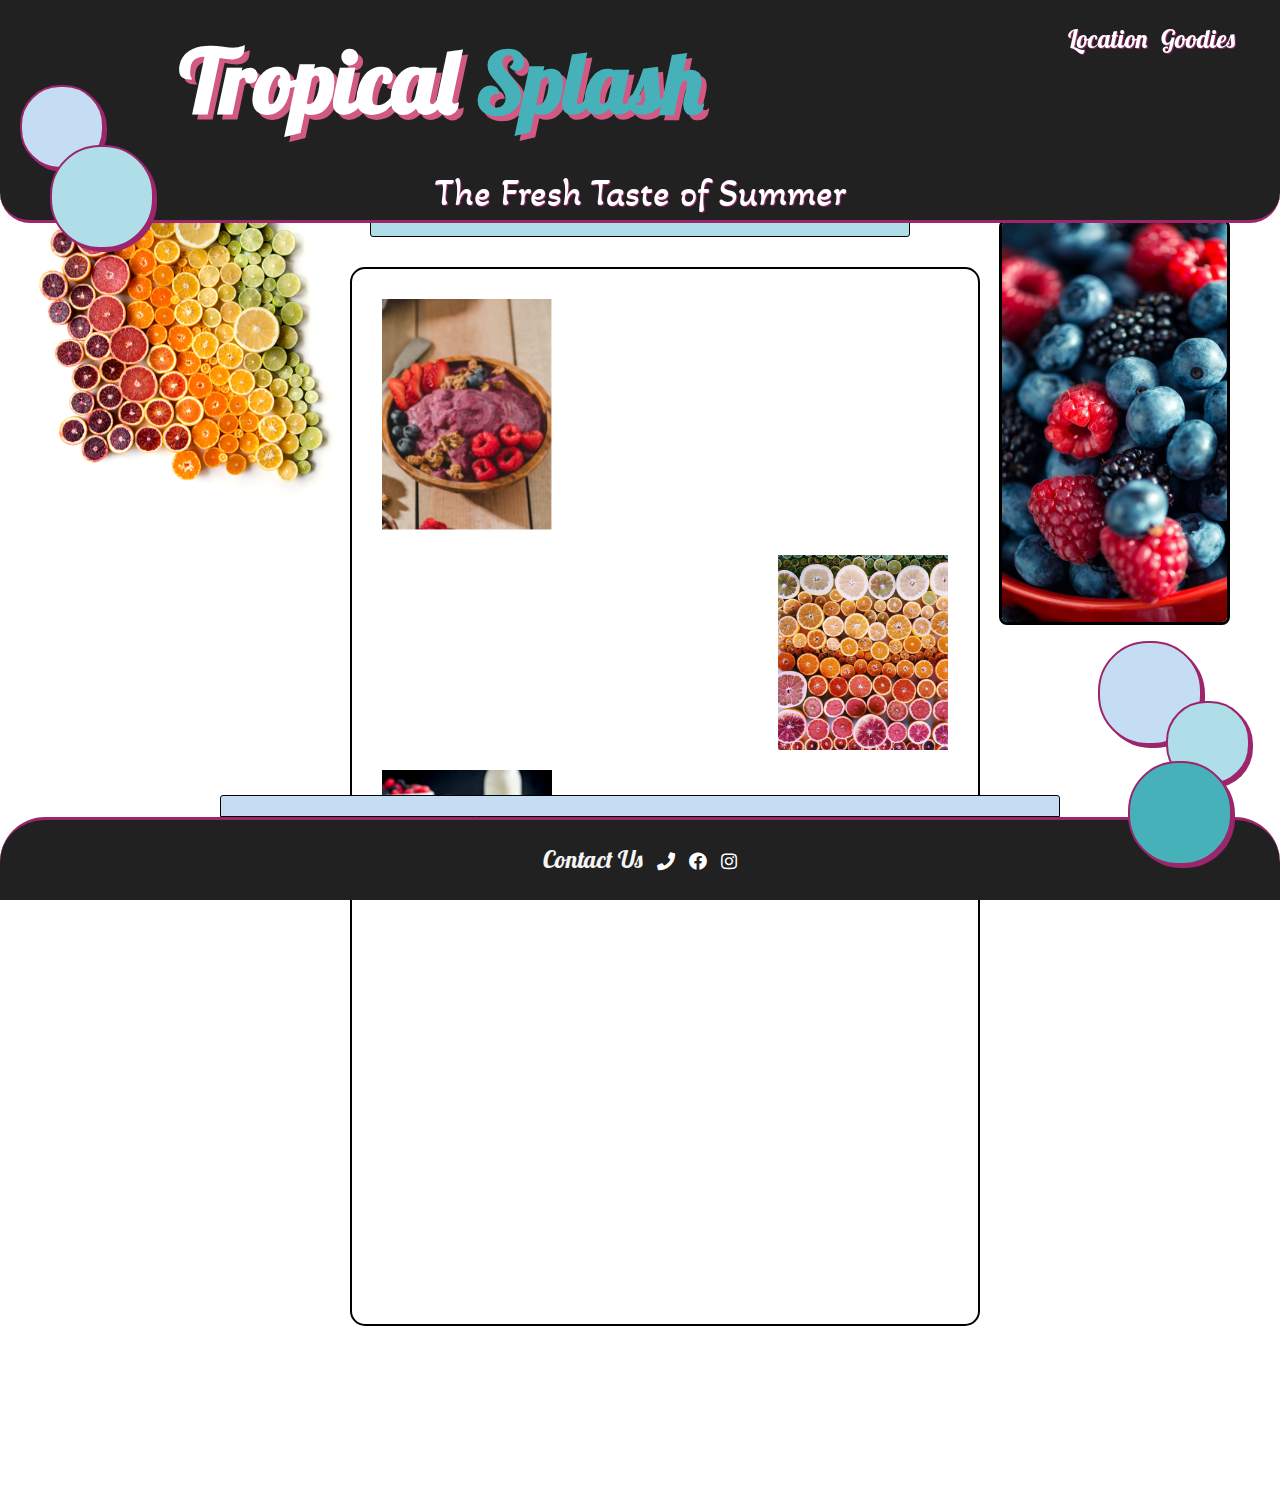
<file: index.html>
<!DOCTYPE html>

<html lang="en">
    <head>
       <link rel="stylesheet" href="css/style.css" type="text/css">                <!--css page-->
       <link rel="stylesheet" href="css/fontawesome/css/all.css" type="text/css">  <!--fontawesome-->
       <meta name="viewport" content="width=device-width, initial-scale=1.0">      <!--mobile-->
       <meta charset="utf-8">                                                      <!--encoding-->
       <link rel="icon" type="image/png" href="css/img/fav/ts.png">                <!--favicon-->
                                                                                                                         <!--akaya style-->  
       <link href="https://fonts.googleapis.com/css2?family=Akaya+Kanadaka&family=Lobster&display=swap" rel="stylesheet">             
       <title>Tropical Splash</title>
    
    </head>

    <body>

           <!--Navigation Bar and Title-->

        <header>
            <h1 id="title">Tropical <span>Splash</span></h1>
            <ul id="navigation">
                <li><a href="#map">Location</a></li>
                <li><a href="menu.html">Goodies</a></li>
            </ul>
            <ul id="mobile">
                <li><a href="#map"><i class="far fa-compass fa-2x"></i></a></li>
                <li><a href="menu.html"><i class="fas fa-blender fa-2x"></i></a></li>
                <li><a href="#phone"><i class="fas fa-phone-volume fa-2x"></i></a></li> 
            </ul>
           

        </header>


              <!--DECORATIONS-->

    
         <div id="presentation">
            <h1>The Fresh Taste of Summer</h1>
         </div>
         <div id="ball1">
         </div>
         <div id="ball2">
         </div>
         <div id="bar">
         </div>
         <div id="ball3">
        </div>
        <div id="ball4">
        </div>
        <div id="ball5">
        </div>
        
      <div id="ocom">
          <img src="css/img/comp2.png" alt="can u see me?">
      </div>
     
      <div id="picleft">
        <img src="css/img/berries.jpg" alt="berries">
      </div>
    


                 <!--Main-->



      <div id="main">
        <div class="mainp">
            <img src="css/img/bowl.jpg" alt="bowl">
        </div>
        <div id="due" class="mainp">
              <img src="css/img/comp1.jpg" alt="comp1">
        </div>
          <div class="mainp">
              <img src="css/img/crepes.jpg" alt="">
          </div>
          <div id="map">
            <iframe src="https://www.google.com/maps/embed?pb=!1m14!1m12!1m3!1d96193.76665538177!2d16.812040471935028!3d41.11148533086047!2m3!1f0!2f0!3f0!3m2!1i1024!2i768!4f13.1!5e0!3m2!1sen!2sus!4v1630699115157!5m2!1sen!2sus" width="400" height="300" style="border:0;" allowfullscreen="" loading="lazy"></iframe>
          </div>

      </div>

      <div id="btmpic">
      </div>
      




    </body>
    <footer>
        
        <p>Contact Us</p>
        <a id="phone" href="tel:+1 7084469590"><i class="fas fa-phone"></i></a>
        <a href="#"><i class="fab fa-facebook"></i></a>
        <a href="#"><i class="fab fa-instagram"></i></a>
    </footer>
</html>
</file>
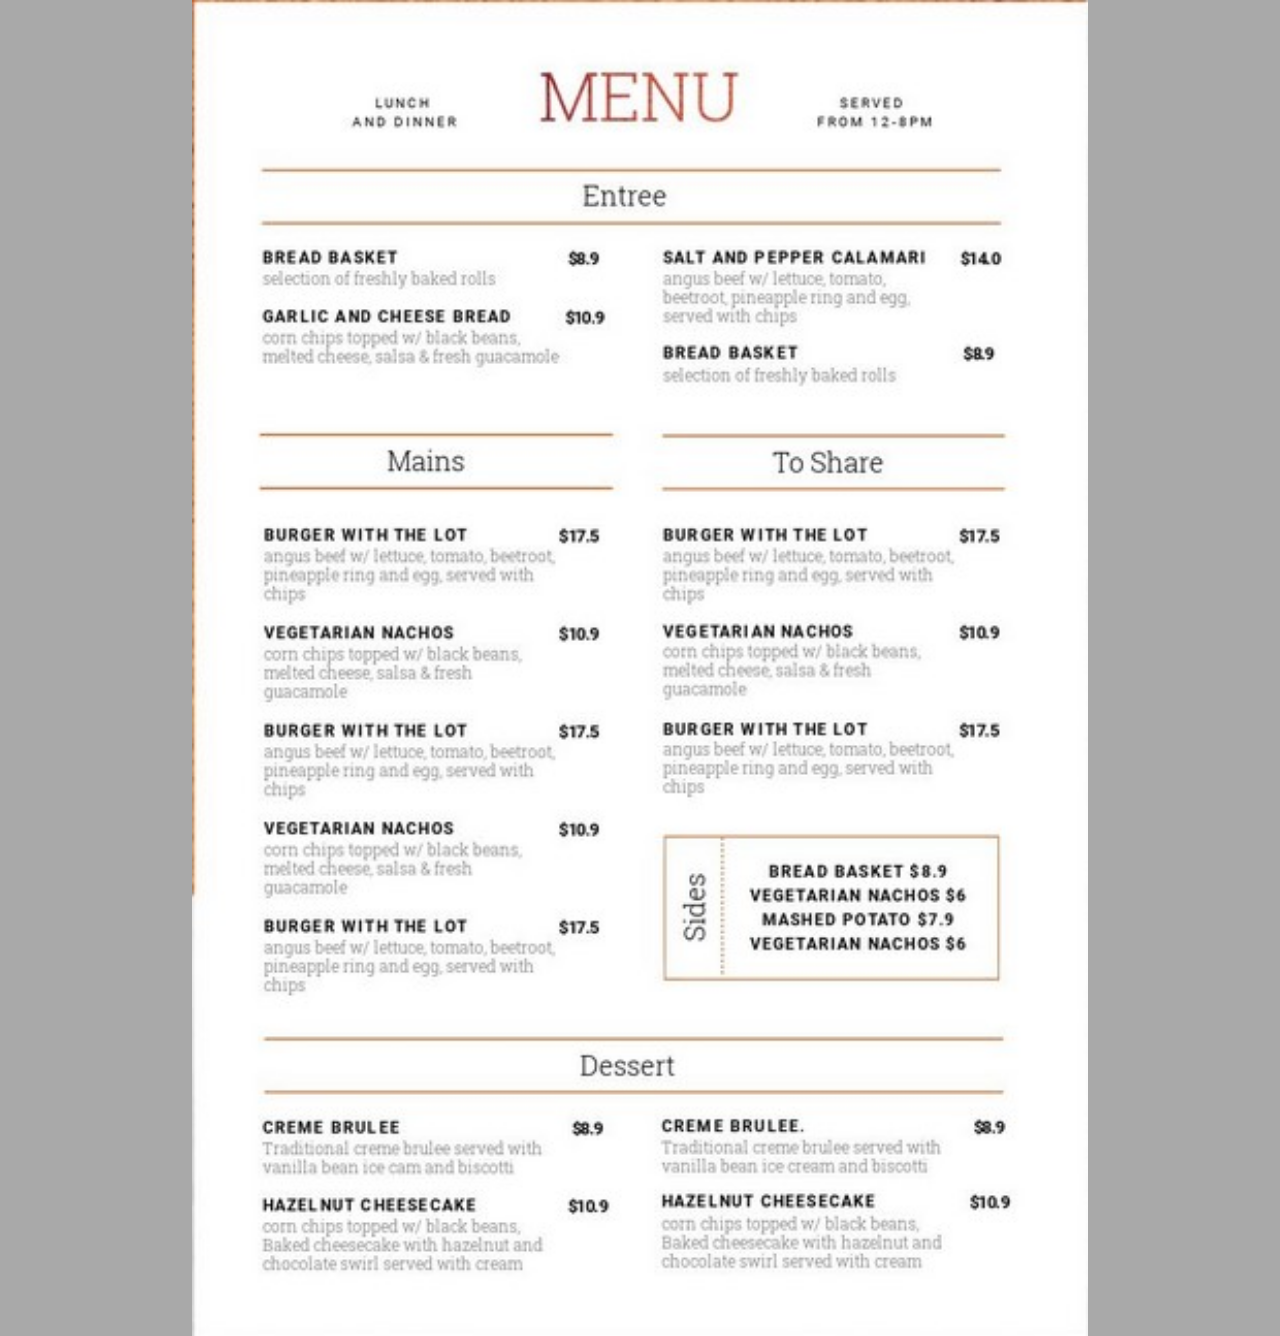
<file: menu.html>
<!DOCTYPE html>

<html lang="en">
    <head>
       <link rel="stylesheet" href="css/style.css" type="text/css">                <!--css page-->
       <link rel="stylesheet" href="css/fontawesome/css/all.css" type="text/css">  <!--fontawesome-->
       <meta name="viewport" content="width=device-width, initial-scale=1.0">      <!--mobile-->
       <meta charset="utf-8">                                                      <!--encoding-->
       <link rel="icon" type="image/png" href="css/img/fav/ts.png">                <!--favicon-->
       <title>Tropical </title>
    
    </head>

    <body>
        <img src="css/img/menu'.jpg" alt="can you see me? " height="70%" width="70%">
        <style>
            body{
                background-color: darkgrey;
                display: flex;
                justify-content: center;
        
            }
        </style>
    </body>
</html>
</file>
<file: css/style.css>
html{
    font-family: 'Lobster', cursive;
    font-size: 18px;
} 
 
 body{
     margin: 0px 0px 0px 0px;
 }
 
/* Header*/

header{
    background-color:#212121;
    width: 100%;
    position: fixed;
    top: 0px;
    z-index: 1;
} 


#title{
    font-size: 88px;
     color: white;
     text-shadow: 5px 5px #D15A84 ;
     margin-bottom: 0px;
     margin-top: 25px ;
     margin-left: 180px;
}

#title span{
    font-size: 85px;
    color:#47B1BA;
    text-shadow: 5px #9C256C;
}

#title i{
    display: none;
}
#navigation{
    position: fixed;
    right: 45px;
    top: 5px;
}
#navigation li{
    display:inline-block;
    
}

#mobile{
    display: none;
}

#navigation a{
    text-decoration: none;
    color: white;
    font-size: 25px;
    padding-left: 10px;
    text-shadow:1px 1px #9C256C ;
}


#presentation{
    background-color:#212121 ;
    padding-top: 20px;
    position: absolute;
    margin-top:125px ;
    width: 100%;
    height:75px;
    border-bottom-left-radius:  30px; 
    border-bottom-right-radius: 30px;
    border-bottom: 3px solid #9C256C;
}

#presentation h1{
    font-family: 'Akaya Kanadaka', cursive;
    font-size: 38px;
    font-weight: lighter;
    box-sizing: border-box;
    margin-bottom: 10px;
    text-align: center;
    color: white;
    text-shadow: 1px 1px #9C256C;

    
}
/*  BALLS and Decorations*/


#ball1{
    background-color:#C5DDF3;
    width: 80px;
    height: 80px;
    border-radius: 40px;
    position: absolute;
    left:20px;
    top: 85px;
    border:2px solid #9C256C; 
    box-shadow: 3px 3px #9C256C;
    z-index: 1;

}

#ball2{
    background-color: #AFDDE8;
    width: 100px;
    height: 100px;
    border-radius: 50px;
    position: absolute;
    left:50px;
    top:145px;
    box-shadow: 3px 3px #9C256C;
    border: 2px solid #9C256C;
    z-index: 1;
}

#bar{
    height: 15px;
    background-color:#AFDDE8;
    position: relative;
    top: 220px;
    margin-left: 370px;
    margin-right: 370px;
    z-index: -1;
    border-bottom-right-radius: 3px;
    border-bottom-left-radius: 3px;
    border: 1px solid black;
}

#ball3{
    background-color: #AFDDE8;
    width: 80px;
    height: 80px;
    border-radius: 40px;
    position: fixed;
    right:30px;
    bottom:115px;
    border:2px solid #9C256C; 
    box-shadow: 3px 3px #9C256C;
    z-index: 1;
    

}
 #ball4{
    background-color: #C5DDF3;
    width: 100px;
    height: 100px;
    border-radius: 50px;
    position: fixed;
    right:78px;
    bottom:155px;
    box-shadow: 3px 3px ;
    border: 2px solid #9C256C;
    box-shadow: 3px 3px #9C256C;
    z-index: -1;
    
  
}
#ball5{
    background-color: #47B1BA;
    width: 100px;
    height: 100px;
    border-radius: 50px;
    position: fixed;
    right:48px;
    bottom:35px;
    box-shadow: 3px 3px ;
    border: 2px solid #9C256C;
    box-shadow: 3px 3px #9C256C;
    z-index: 1;
}


#ocom{
    display: flex;
    position: absolute;
    left: 35px;
    top: 223px;
}

#ocom img{
    display: flex;
    justify-content: stretch;
    max-height: 300px;
    
}

#btmpic{
    background-color: #C5DDF3;
    height: 20px;
    position: fixed;
    left: 220px;
    right: 220px;
    bottom: 83px;
    border-top-right-radius: 3px;
    border-top-left-radius: 3px;
    border: 1px solid black;
    

}



/* main*/

#main{
    
    box-sizing: border-box;
    justify-content: center;
    margin-top: 250px;
    margin-bottom: 180px;
    margin-left: 350px;
    margin-right: 300px;
    border: 2px solid black;
    border-radius: 15px;
    padding: 30px 30px 30px 30px;

}

.mainp{
    box-sizing: border-box;
    width: 100%;
    padding-bottom: 20px;

}

.mainp img{
     width: 30%;
     height: auto;

}

#due{
    display: flex;
    justify-content: flex-end;
}


#picleft{
    display: flex;
     position: fixed;
     bottom: 275px;
     right: 50px;
     width: max-content;
     z-index: -1;
    
}

#picleft img{
    width: auto;
    max-height: 400px;
    border-radius: 8px;
    border: 3px solid black;
    

    
}

#map {
    display: flex;
    justify-content: center;
    padding-top: 80px;

}








footer{

    height: 50px;
    
    border-top-left-radius:45px ;
    border-top-right-radius: 45px;
    border-top: 3px solid #9C256C;
    background-color: #212121;
    width: 100%;
    text-align: center;
    color:whitesmoke;
    position: fixed;
    bottom: 0px;
    padding-bottom: 30px;
    z-index: .5;
}

footer a{
    color: white;
    text-decoration: none;
    display: inline-block;
    padding-left: 10px;
}

footer p{
    display: inline-block;
    font-size: 24px;
}

        

@media screen and (max-width:900px) {
    #title
         { font-size: 48px;
        color: white;
        text-shadow: 5px 5px #D15A84 ;

        margin-left: 0px;
        margin-top: 75px ;
        display: inline-flex;
        justify-content: center;
        width: 100%;
    }


    #title span{
        color: #AFDDE8;
        font-size: 48px;
    }

     
    #navigation li{
          display: none;
    }
    #mobile{
        position: fixed;
        top:0px;
        display: flex;
        box-sizing: border-box;
        width: 100%;
        justify-content: center;

    }
    #mobile li {
        display: flex;
        box-sizing: border-box;
        width: 100%;
        list-style: none;  
        justify-content: center; 
    }

    #mobile i{
        box-sizing: border-box;
        color:white;
        
    }

    #ball1, #ball2{
        display: none;
    }

    #ball4,#ball5,#ball3{
        
        position:static;
        margin-left: 10px;}
    
      #ball4,#ball5{
            top: 10px;
            height: 30px;
            width: 30px;
            border-radius: 15px;
        }



    
    #picleft{
        display: none;
    }
    
    
        
    
    #ocom{
        display: none;
    }

    #presentation{
        position: fixed;
        
    }
    #presentation h1{
        font-size: 24px;
    }
    #main{
    margin-top: 250px;
    margin-bottom: 180px;
    margin-left: 0px;
    margin-right: 0px;
    }
    #btmpic{
        background-color: #C5DDF3;
        height: 10px;
        position: fixed;
        left: 80px;
        right: 80px;
        bottom: 83px;
        border-top-right-radius: 3px;
        border-top-left-radius: 3px;
        border: 1px solid black;}

  #main{
      z-index: 1;
  }

  #bar{
    height: 15px;
    background-color:#AFDDE8;
    position: relative;
    top: 220px;
    margin-left: 80px;
    margin-right: 80px;
    z-index: -1;
    border-bottom-right-radius: 3px;
    border-bottom-left-radius: 3px;
    border: 1px solid black;
}
footer{
    position: static;
}
#btmpic{
    position: static;
    margin-left: 60px;
    margin-right: 60px;
}



}


@media screen and (max-width:700px)  {

    header{
        position: static;
    }

    #mobile{
        position:absolute;
        top:0px;
    }

    #presentation{
        position: static;
        margin:0px
    }
    #bar{
        position: static;
        height: 12px;
    }
    

    #main{
        position: static;
        margin-top: 20px;
        margin-bottom: 20px;
    }
    .mainp img{
        width: 100%;
   
   }
   #due{
       max-height: 600px;
   }



    
}
</file>
